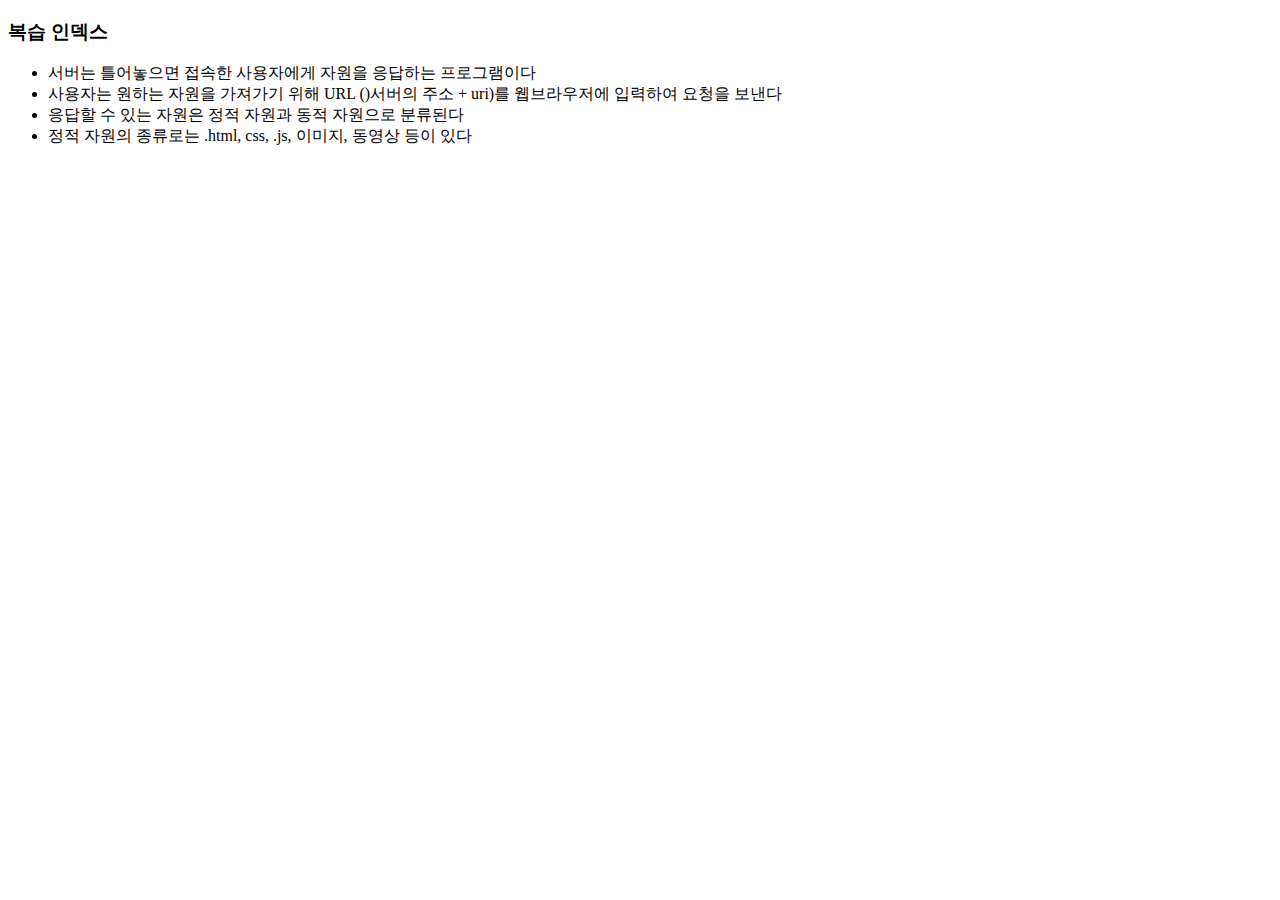
<file: chap02/src/main/webapp/review/index.html>
<!doctype html>
<html lang="en">
<head>
	<meta charset="UTF-8" />
	<title>index.html</title>
	<link rel="stylesheet" href="http://192.168.0.16:9000/chap02/review/index.css" />
	<!-- <link rel="stylesheet" href="" /> -->
</head>
<body>
	<h3>복습 인덱스</h3>
	
	<ul>
		<li>서버는 틀어놓으면 접속한 사용자에게 자원을 응답하는 프로그램이다</li>
		<li>사용자는 원하는 자원을 가져가기 위해 URL ()서버의 주소 + uri)를 웹브라우저에 입력하여 요청을 보낸다</li>
		<li>응답할 수 있는 자원은 정적 자원과 동적 자원으로 분류된다</li>
		<li>정적 자원의 종류로는 .html, css, .js, 이미지, 동영상 등이 있다</li>
	</ul>
</body>
</html>
</file>
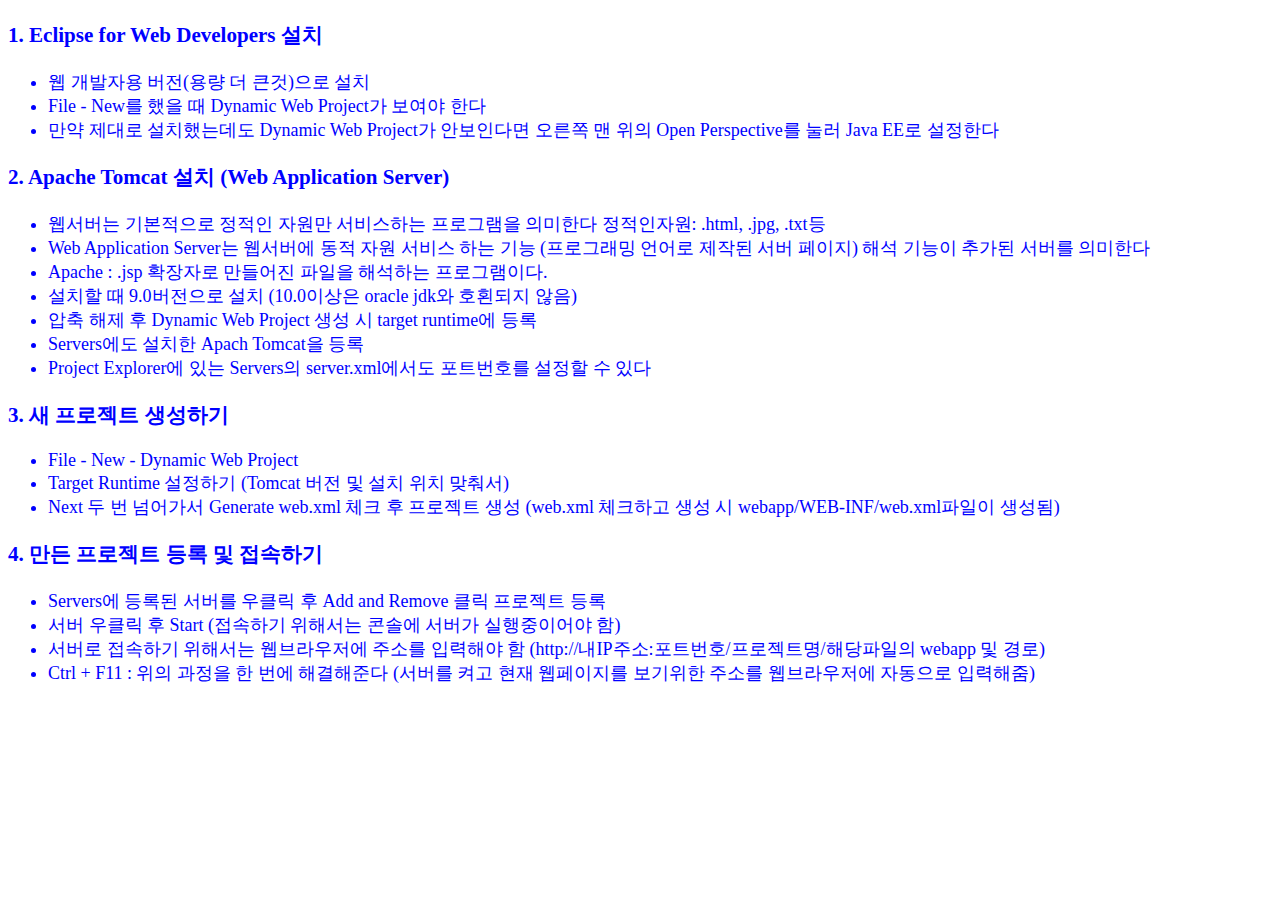
<file: chap01/src/main/webapp/Dynamic Web Project.html>
<!doctype html>
<html lang="ko">
<head>
	<meta charset="UTF-8" />
	<title>Dynamic Web Project.html</title>
	
	<link rel="stylesheet" href="./css/basic.css" />
</head>
<body>
	<h3>1. Eclipse for Web Developers 설치</h3>
	
	<ul>
		<li>웹 개발자용 버전(용량 더 큰것)으로 설치</li>
		<li>File - New를 했을 때 Dynamic Web Project가 보여야 한다</li>
		<li>
			만약 제대로 설치했는데도 Dynamic Web Project가 안보인다면
			오른쪽 맨 위의 Open Perspective를 눌러 Java EE로 설정한다
		</li>
	</ul>
	
	<h3>2. Apache Tomcat 설치 (Web Application Server)</h3>
	
	<ul>
		<li>
			웹서버는 기본적으로 정적인 자원만 서비스하는 프로그램을 의미한다
			정적인자원: .html, .jpg, .txt등
		</li>
		<li>
			Web Application Server는 웹서버에 동적 자원 서비스 하는 기능
			(프로그래밍 언어로 제작된 서버 페이지) 해석 기능이 추가된 서버를 의미한다
		</li>
		<li>
			Apache : .jsp 확장자로 만들어진 파일을 해석하는 프로그램이다.
		</li>
		<li>
			설치할 때 9.0버전으로 설치 (10.0이상은 oracle jdk와 호횐되지 않음)
		</li>
		<li>압축 해제 후 Dynamic Web Project 생성 시 target runtime에 등록</li>
		<li>Servers에도 설치한 Apach Tomcat을 등록</li>
		<li>Project Explorer에 있는 Servers의 server.xml에서도 포트번호를 설정할 수 있다</li>
	</ul>
	
	<h3>3. 새 프로젝트 생성하기</h3>
	
	<ul>
		<li>File - New - Dynamic Web Project</li>
		<li>Target Runtime 설정하기 (Tomcat 버전 및 설치 위치 맞춰서)</li>
		<li>
			Next 두 번 넘어가서 Generate web.xml 체크 후 프로젝트 생성
			(web.xml 체크하고 생성 시 webapp/WEB-INF/web.xml파일이 생성됨)
		</li>
	</ul>
	
	<h3>4. 만든 프로젝트 등록 및 접속하기</h3>
	
	<ul>
		<li>
			Servers에 등록된 서버를 우클릭 후 Add and Remove 클릭 프로젝트 등록
		</li>
		<li>서버 우클릭 후 Start (접속하기 위해서는 콘솔에 서버가 실행중이어야 함)</li>
		<li>
			서버로 접속하기 위해서는 웹브라우저에 주소를 입력해야 함
			(http://내IP주소:포트번호/프로젝트명/해당파일의 webapp 및 경로)
		</li>
		<li>
			Ctrl + F11 : 위의 과정을 한 번에 해결해준다
			(서버를 켜고 현재 웹페이지를 보기위한 주소를 웹브라우저에 자동으로 입력해줌)
		</li>
	</ul>
	
</body>
</html>
</file>
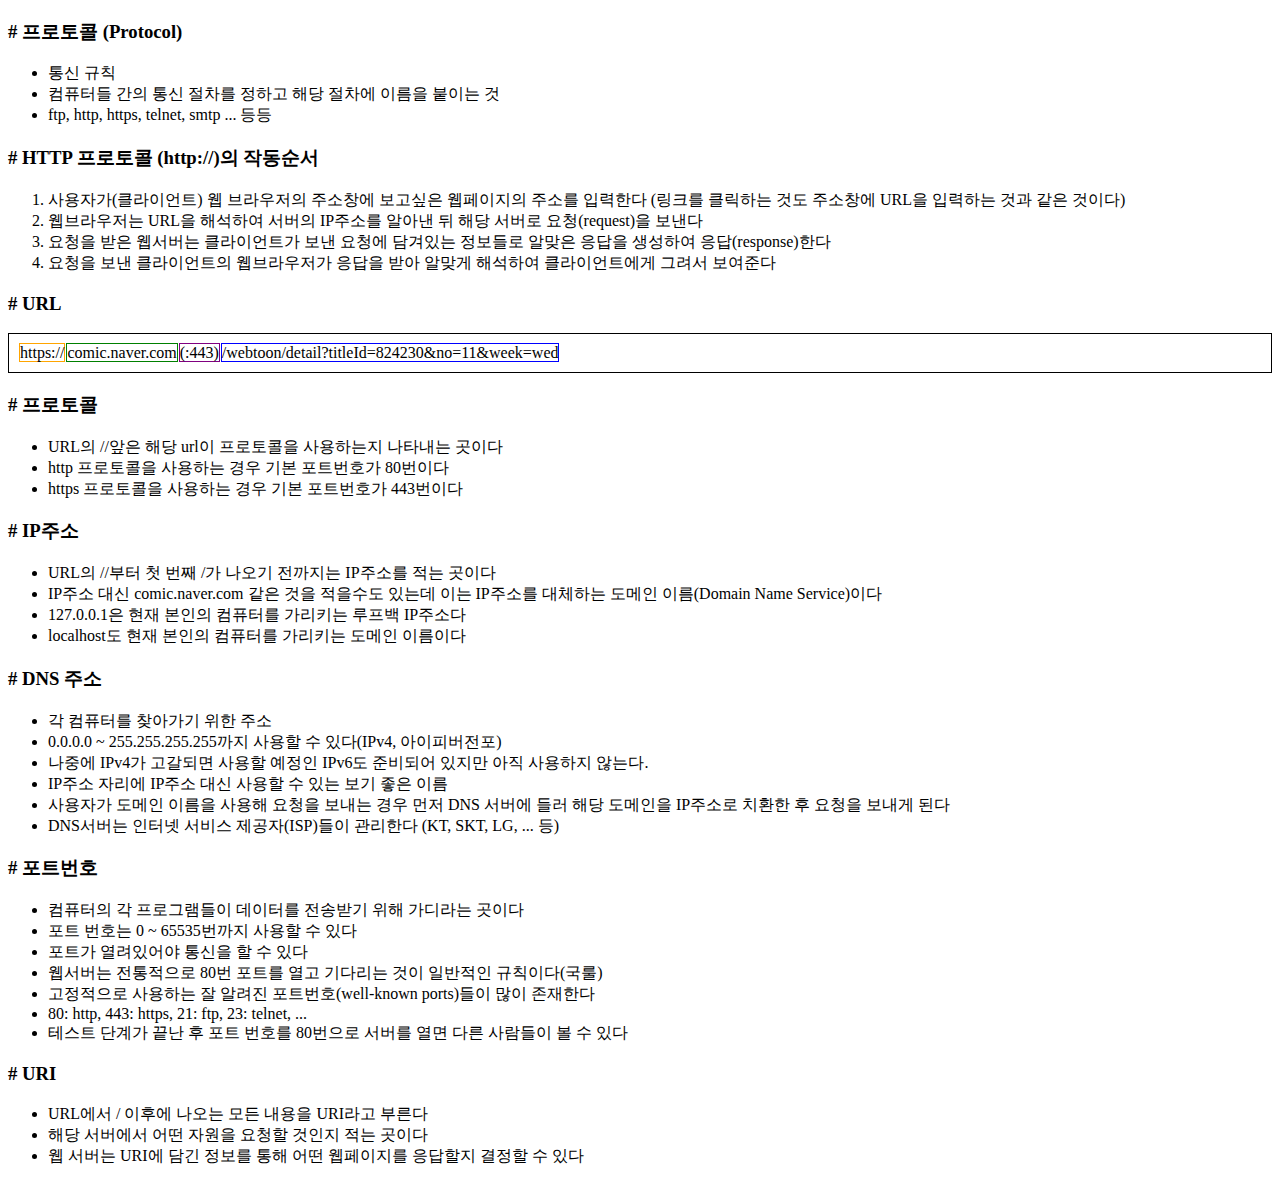
<file: chap01/src/main/webapp/http_protocol.html>
<!DOCTYPE html>
<html>
<head>
<meta charset="UTF-8">
	<title>http_protocol.html</title>
	<link rel="stylesheet" href="./css/http_protocol.css" />
</head>
<body>
	
	<h3># 프로토콜 (Protocol)</h3>
	
	<ul>
		<li>통신 규칙</li>
		<li>컴퓨터들 간의 통신 절차를 정하고 해당 절차에 이름을 붙이는 것</li>
		<li>ftp, http, https, telnet, smtp ... 등등</li>
	</ul>
	
	<h3># HTTP 프로토콜 (http://)의 작동순서</h3>
	<ol>
		<li>
			사용자가(클라이언트) 웹 브라우저의 주소창에 보고싶은 웹페이지의 주소를 입력한다
			(링크를 클릭하는 것도 주소창에 URL을 입력하는 것과 같은 것이다)
		</li>
		<li>웹브라우저는 URL을 해석하여 서버의 IP주소를 알아낸 뒤 해당 서버로 요청(request)을 보낸다</li>
		<li>
			요청을 받은 웹서버는 클라이언트가 보낸 요청에 담겨있는 정보들로
			알맞은 응답을 생성하여 응답(response)한다
		</li>
		<li>
			요청을 보낸 클라이언트의 웹브라우저가 응답을 받아 알맞게 해석하여 클라이언트에게 그려서 보여준다
		</li>
	</ol>
	
	<h3># URL</h3>
	
	<!-- http://localhost:9000/chap01/http_protocol.html -->
	<div id="url-ex">
		<span id="protocol">https://</span>
		<span id="ip-add">comic.naver.com</span>
		<span id="prot">(:443)</span>
		<span id="uri">/webtoon/detail?titleId=824230&no=11&week=wed</span>
	</div>
	
	<h3># 프로토콜</h3>
	
	<ul>
		<li>URL의 //앞은 해당 url이 프로토콜을 사용하는지 나타내는 곳이다</li>
		<li>http 프로토콜을 사용하는 경우 기본 포트번호가 80번이다</li>
		<li>https 프로토콜을 사용하는 경우 기본 포트번호가 443번이다</li>
	</ul>
	
	<h3># IP주소</h3>
	
	<ul>
		<li>URL의 //부터 첫 번째 /가 나오기 전까지는 IP주소를 적는 곳이다</li>
		<li>
			IP주소 대신 comic.naver.com 같은 것을 적을수도 있는데
			이는 IP주소를 대체하는 도메인 이름(Domain Name Service)이다
		</li>
		<li>127.0.0.1은 현재 본인의 컴퓨터를 가리키는 루프백 IP주소다</li>
		<li>localhost도 현재 본인의 컴퓨터를 가리키는 도메인 이름이다</li>
		
	</ul>
	
	<h3># DNS 주소</h3>
	
	<ul>
		<li>각 컴퓨터를 찾아가기 위한 주소</li>
		<li>0.0.0.0 ~ 255.255.255.255까지 사용할 수 있다(IPv4, 아이피버전포)</li>
		<li>나중에 IPv4가 고갈되면 사용할 예정인 IPv6도 준비되어 있지만 아직 사용하지 않는다.</li>
		<li>IP주소 자리에 IP주소 대신 사용할 수 있는 보기 좋은 이름</li>
		<li>
			사용자가 도메인 이름을 사용해 요청을 보내는 경우 먼저 DNS 서버에 들러
			해당 도메인을 IP주소로 치환한 후 요청을 보내게 된다
		</li>
		<li>
			DNS서버는 인터넷 서비스 제공자(ISP)들이 관리한다
			(KT, SKT, LG, ... 등)
		</li>
	</ul>
	
	<h3># 포트번호</h3>
	
	<ul>
		<li>컴퓨터의 각 프로그램들이 데이터를 전송받기 위해 가디라는 곳이다</li>
		<li>포트 번호는 0 ~ 65535번까지 사용할 수 있다</li>
		<li>포트가 열려있어야 통신을 할 수 있다</li>
		<li>웹서버는 전통적으로 80번 포트를 열고 기다리는 것이 일반적인 규칙이다(국룰)</li>
		<li>고정적으로 사용하는 잘 알려진 포트번호(well-known ports)들이 많이 존재한다</li>
		<li>80: http, 443: https, 21: ftp, 23: telnet, ...</li>
		<li>테스트 단계가 끝난 후 포트 번호를 80번으로 서버를 열면 다른 사람들이 볼 수 있다</li>
	</ul>
	
	<h3># URI</h3>
	
	<ul>
		<li>URL에서 / 이후에 나오는 모든 내용을 URI라고 부른다</li>
		<li>해당 서버에서 어떤 자원을 요청할 것인지 적는 곳이다</li>
		<li>웹 서버는 URI에 담긴 정보를 통해 어떤 웹페이지를 응답할지 결정할 수 있다</li>
	</ul>

</body>
</html>
</file>
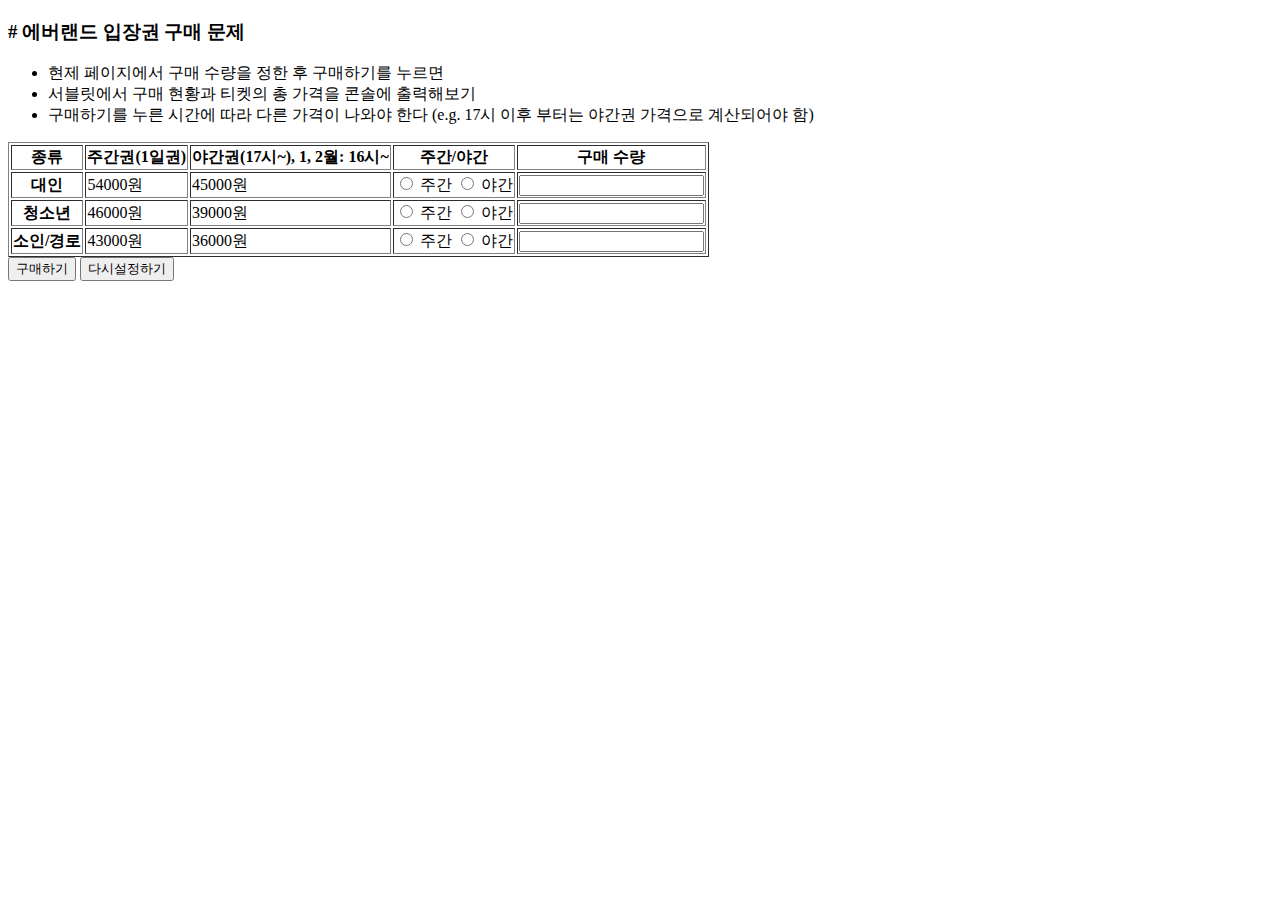
<file: chap02/src/main/webapp/form/quiz.html>
<!doctype html>
<html lang="en">
<head>
	<meta charset="UTF-8" />
	<title>Quiz</title>
</head>
<body>
	<!-- 연습문제 -->
	<h3># 에버랜드 입장권 구매 문제</h3>
	
	<ul>
		<li>현제 페이지에서 구매 수량을 정한 후 구매하기를 누르면</li>
		<li>서블릿에서 구매 현황과 티켓의 총 가격을 콘솔에 출력해보기</li>
		<li>
			구매하기를 누른 시간에 따라 다른 가격이 나와야 한다
			(e.g. 17시 이후 부터는 야간권 가격으로 계산되어야 함)
		</li>
	</ul>
	
	<form action="./answer" method="POST">
		<table border="1">
			<tr>
				<th>종류</th>
				<th>주간권(1일권)</th>
				<th>야간권(17시~), 1, 2월: 16시~</th>
				<th>주간/야간</th>
				<th>구매 수량</th>
			</tr>
			<tr>
				<th>대인</th>
				<td>54000원</td>
				<td>45000원</td>
				<td>
					<input type="radio" name="ticketBig" id="daybig" value="daybig" />
					<label for="daybig">주간</label>
					<input type="radio" name="ticketBig" id="nightbig" value="nightbig" />
					<label for="nightbig">야간</label>
				</td>
				<td>
					<input type="number" name="amountB" id="amountbig" min="1"/>
				</td>
			</tr>
			<tr>
				<th>청소년</th>
				<td>46000원</td>
				<td>39000원</td>
				<td>
					<input type="radio" name="ticketTeen" id="dayTeen" value="dayTeen" />
					<label for="dayTeen">주간</label>
					<input type="radio" name="ticketTeen" id="nightTeen" value="nightTeen" />
					<label for="nightTeen">야간</label>
				</td>
				<td>
					<input type="number" name="amountT" id="amountTeen" min="1" />
				</td>
			</tr>
			<tr>
				<th>소인/경로</th>
				<td>43000원</td>
				<td>36000원</td>
				<td>
					<input type="radio" name="ticketS" id="dayS" value="dayS" />
					<label for="dayS">주간</label>
					<input type="radio" name="ticketS" id="nightS" value="nightS" />
					<label for="nightS">야간</label>
				</td>
				<td>
					<input type="number" name="amountS" id="amountS" min="1" />
				</td>
			</tr>
		</table>
	
		<input type="submit" value="구매하기" />
		<input type="reset" value="다시설정하기" />
	
	</form>
</body>
</html>
</file>
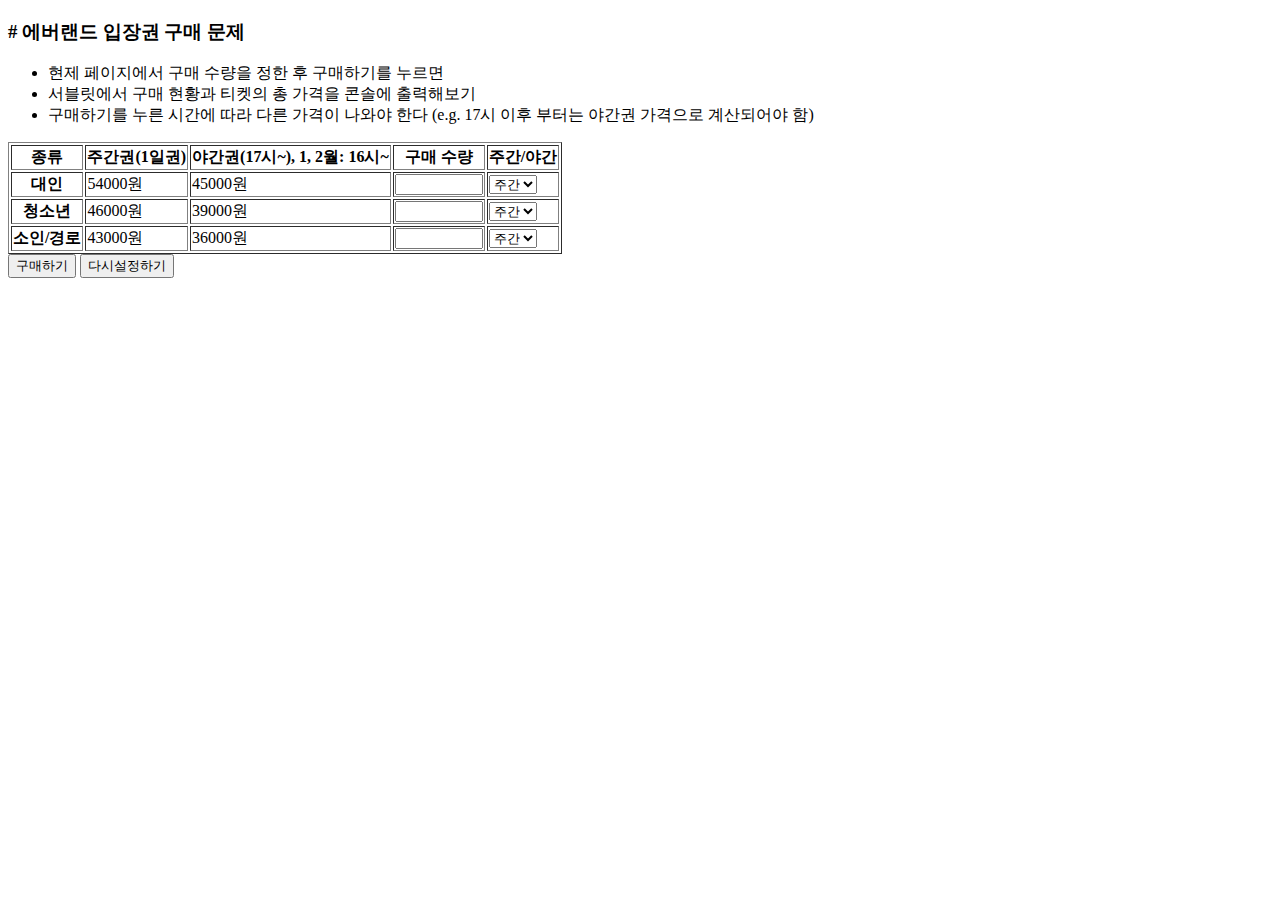
<file: chap02/src/main/webapp/form/quizT.html>
<!doctype html>
<html lang="en">
<head>
	<meta charset="UTF-8" />
	<title>QuizT</title>
</head>
<body>
	<!-- 연습문제 풀이! -->
	<h3># 에버랜드 입장권 구매 문제</h3>
	
	<ul>
		<li>현제 페이지에서 구매 수량을 정한 후 구매하기를 누르면</li>
		<li>서블릿에서 구매 현황과 티켓의 총 가격을 콘솔에 출력해보기</li>
		<li>
			구매하기를 누른 시간에 따라 다른 가격이 나와야 한다
			(e.g. 17시 이후 부터는 야간권 가격으로 계산되어야 함)
		</li>
	</ul>
	
	<form action="./answerT" method="POST">
		<table border="1">
			<tr>
				<th>종류</th>
				<th>주간권(1일권)</th>
				<th>야간권(17시~), 1, 2월: 16시~</th>
				<th>구매 수량</th>
				<th>주간/야간</th>
			</tr>
			<tr>
				<th>대인</th>
				<td>54000원</td>
				<td>45000원</td>
				<td><input style="width: 80px;" type="number" name="adult-ticket-qty" /></td>
				<td>
					<select name="adult-ticket-type" id="">
						<option value="day">주간</option>
						<option value="night">야간</option>
					</select>
				</td>
			</tr>
			<tr>
				<th>청소년</th>
				<td>46000원</td>
				<td>39000원</td>
				<td><input style="width: 80px;" type="number" name="youth-ticket-qty" /></td>
				<td>
					<select name="youth-ticket-type" id="">
						<option value="day">주간</option>
						<option value="night">야간</option>
					</select>
				</td>
			</tr>
			<tr>
				<th>소인/경로</th>
				<td>43000원</td>
				<td>36000원</td>
				<td><input style="width: 80px;" type="number" name="child-ticket-qty" /></td>
				<td>
					<select name="child-ticket-type" id="">
						<option value="day">주간</option>
						<option value="night">야간</option>
					</select>
				</td>
			</tr>
		</table>
	
		<input type="submit" value="구매하기" />
		<input type="reset" value="다시설정하기" />
	
	</form>
</body>
</html>
</file>
<file: chap01/src/main/webapp/css/basic.css>
@charset "UTF-8";

* {
	box-sizing: border-box;
}

html {
	font-size: large;
	color: blue;
}
</file>
<file: chap01/src/main/webapp/css/http_protocol.css>
@charset "UTF-8";

#url-ex {
	border: solid 1px black;
	padding: 10px;
	word-spacing: -3px;
}

#protocol {
	border: solid 1px orange;
}

#ip-add {
	border: solid 1px green;
}

#prot {
	border: solid 1px purple;
}

#uri {
	border: solid 1px blue;	
}
</file>
